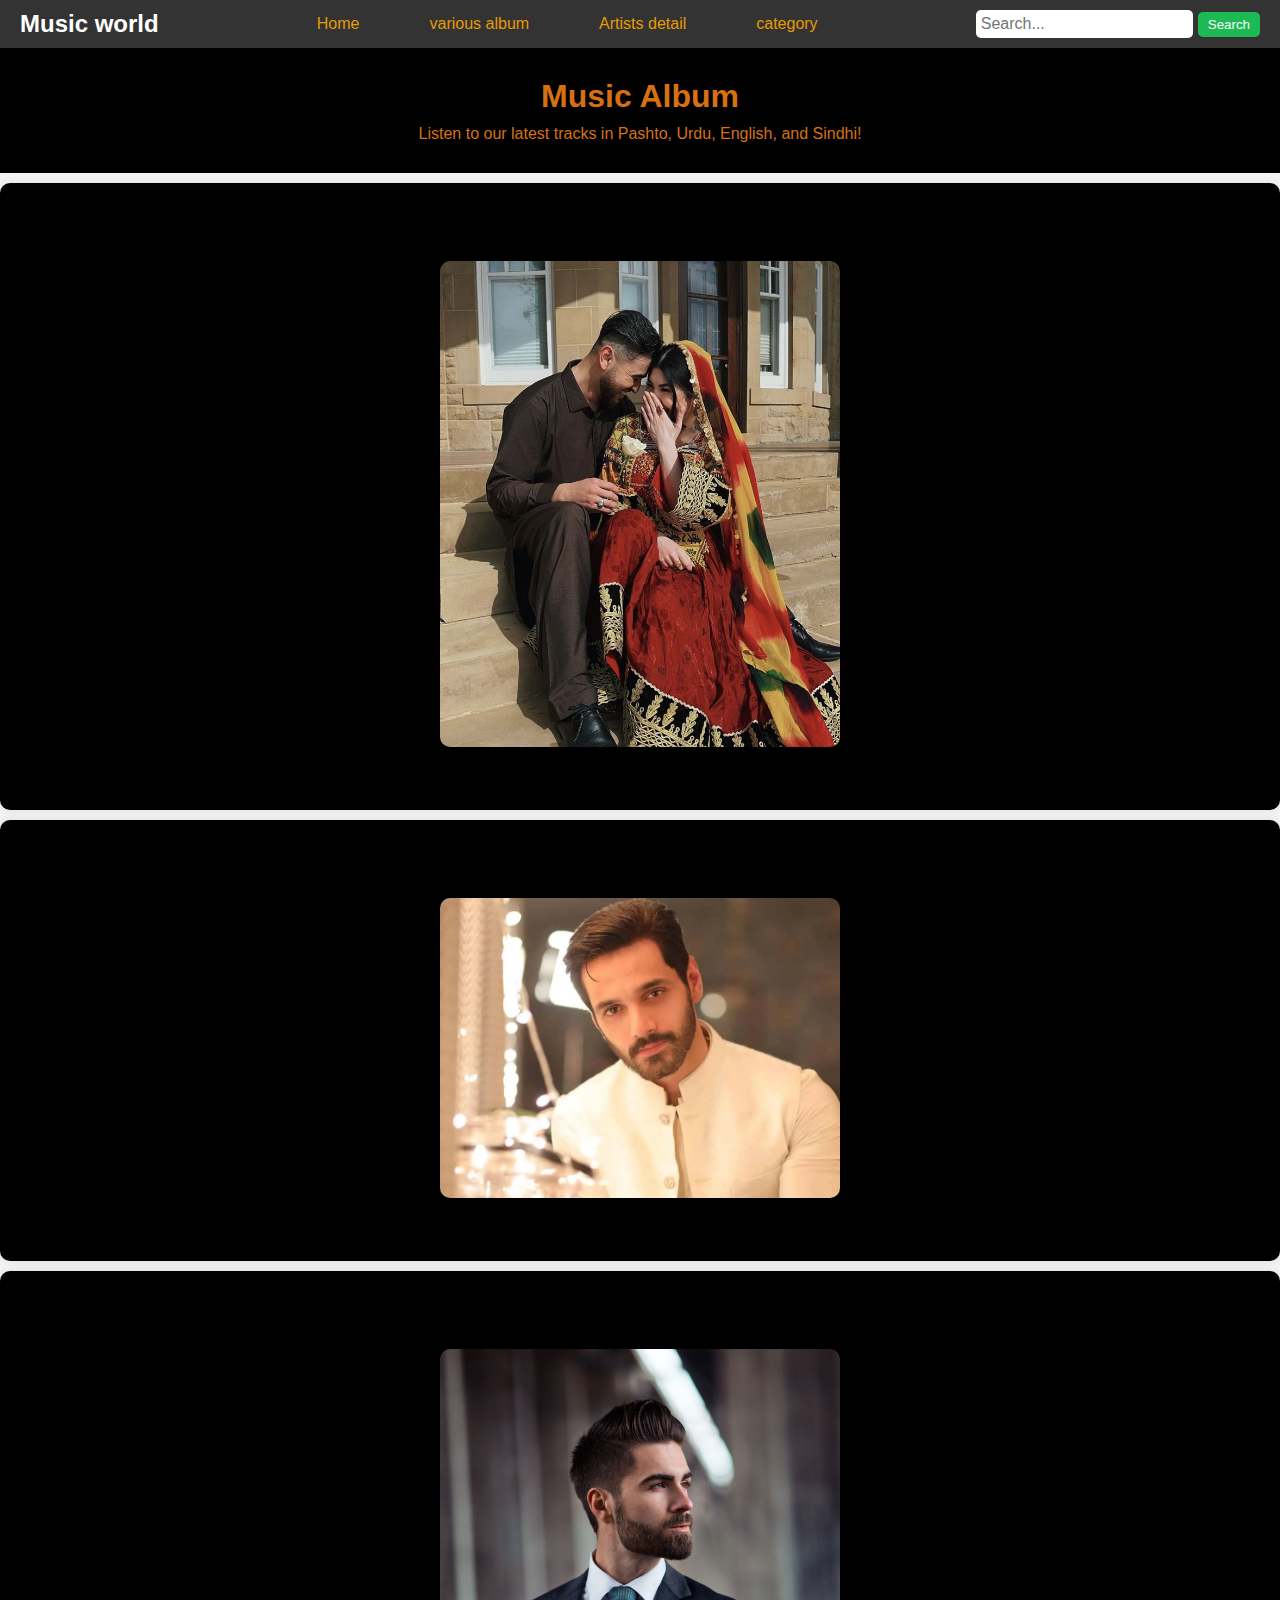
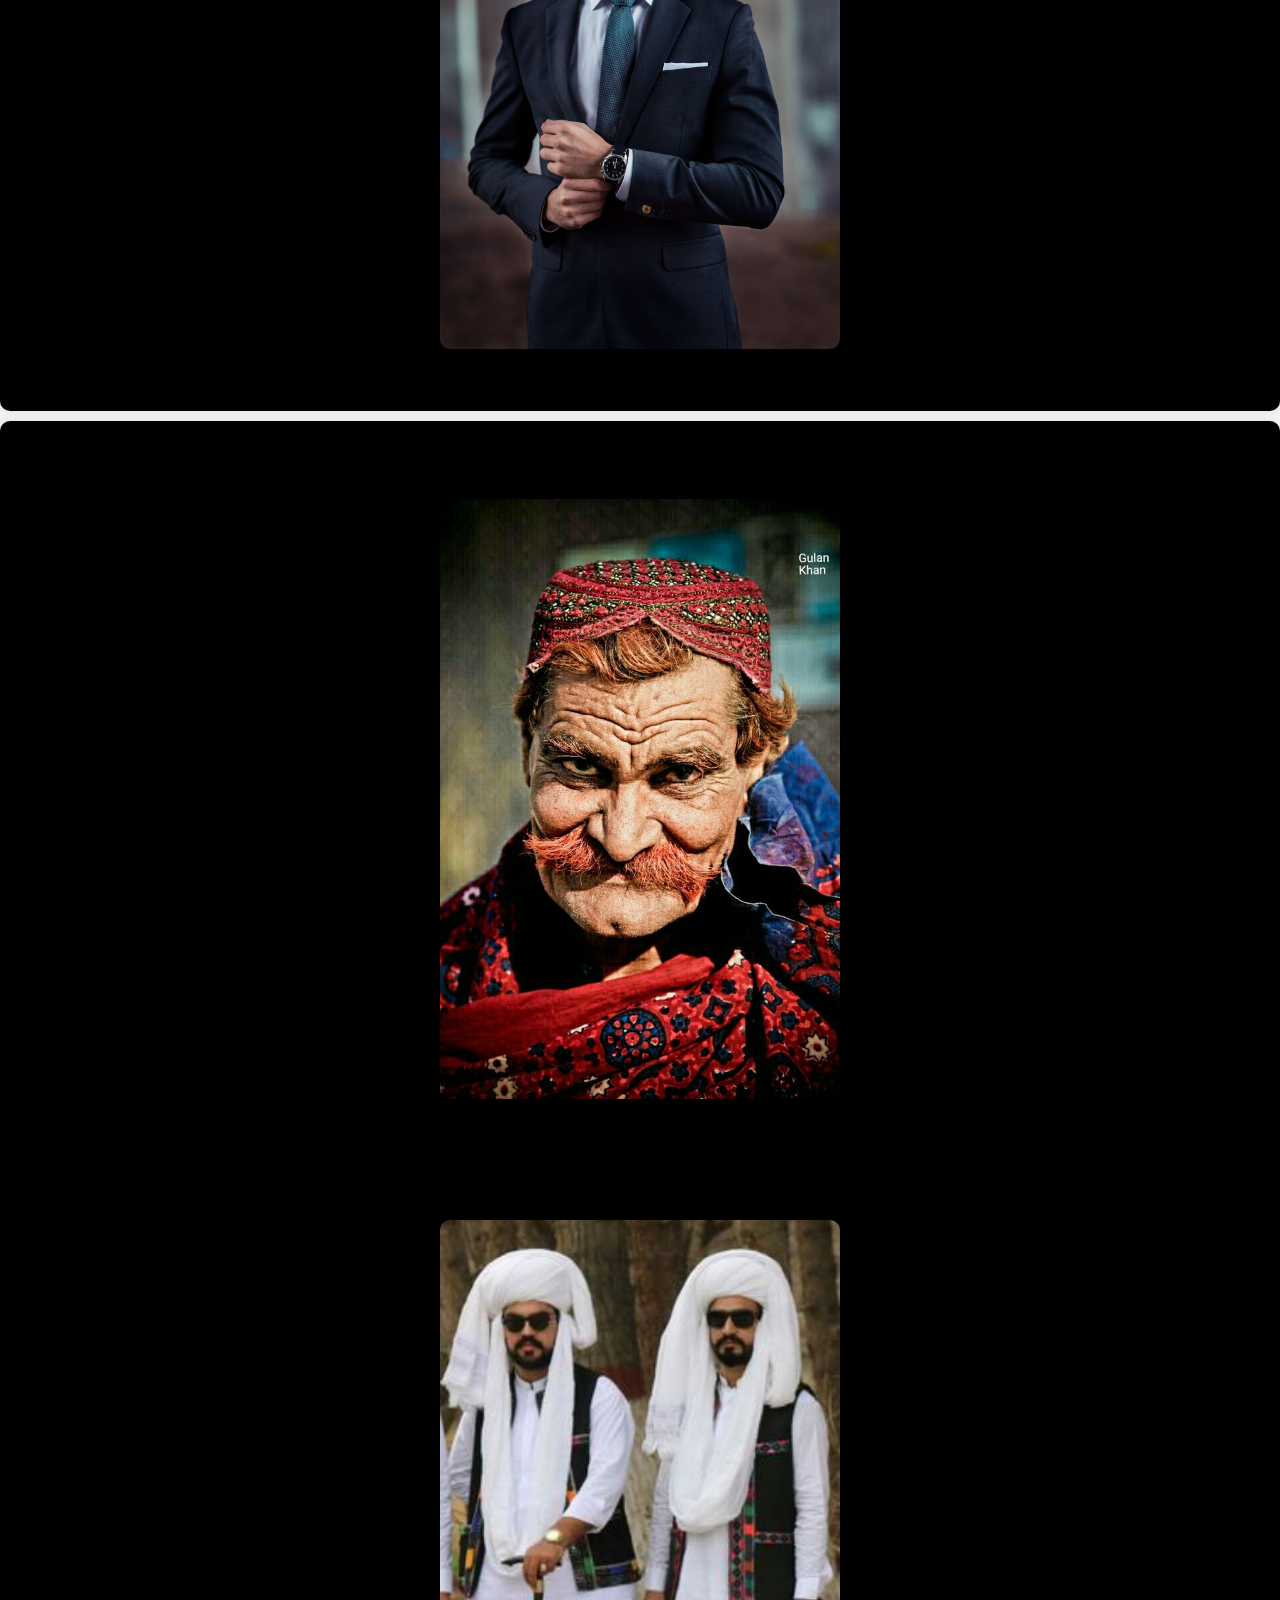
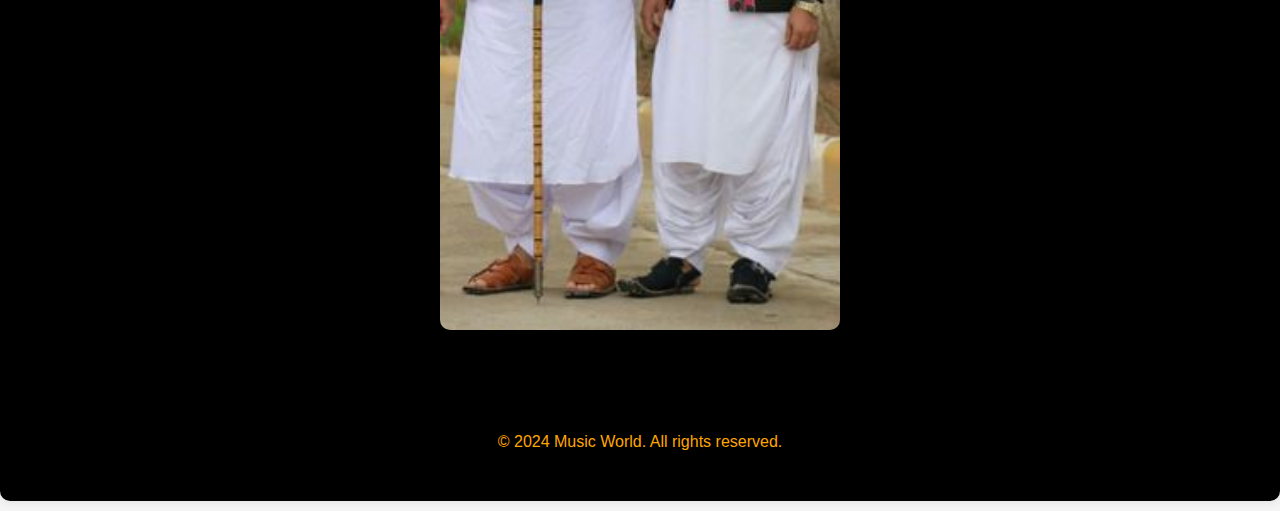
<file: various.html>
<!DOCTYPE html>
<html lang="en">
<head>
    <meta charset="UTF-8">
    <meta name="viewport" content="width=device-width, initial-scale=1.0">
    <title>Multilingual Music Album</title>
    <link rel="stylesheet" href="nav.css">
    <style>
        body {
            font-family: Arial, sans-serif;
            background-color: #ec7200;
            margin: 0;
            padding: 0;
            
        }
        header, section {
            padding: 20px;
            text-align: center;
        }
        header {
            background-color: #000000;
            color: rgb(214, 113, 18);
        }
        section {
            background-color: #fff;
            margin: 10px 0;
            border-radius: 10px;
            box-shadow: 0 0 10px rgba(0, 0, 0, 0.1);
        }
        h1, h2 {
            margin: 10px 0;
        }
        p {
            margin: 10px 0;
            font-size: 16px;
        }
        img {
            max-width: 100%;
            border-radius: 10px;
            margin-top: 10px;
        }
        body {
            margin: 0;
            font-family: Arial, sans-serif;
            background-color: #f4f4f4;
        }

        .navbar {
            display: flex;
            justify-content: space-between;
            align-items: center;
            background-color: #333;
            color: white;
            padding: 10px 20px;
        }

        .navbar .logo {
            font-size: 24px;
            font-weight: bold;
        }

        .navbar ul {
            list-style: none;
            display: flex;
            margin: 0;
            padding: 0;
        }

        .navbar ul li {
            margin: 0 15px;
        }

        .navbar ul li a {
            text-decoration: none;
            color: white;
            font-size: 16px;
            transition: color 0.3s;
        }

        .navbar ul li a:hover {
            color: #1DB954; /* Spotify green */
        }

        .navbar .search-bar {
            display: flex;
            align-items: center;
        }

        .navbar .search-bar input {
            padding: 5px;
            border: none;
            border-radius: 5px;
            outline: none;
        }

        .navbar .search-bar button {
            margin-left: 5px;
            padding: 5px 10px;
            border: none;
            border-radius: 5px;
            background-color: #1DB954;
            color: white;
            cursor: pointer;
            transition: background-color 0.3s;
        }

        .navbar .search-bar button:hover {
            background-color: #14833b;
        }

        @media (max-width: 768px) {
            .navbar ul {
                flex-direction: column;
                display: none;
                background-color: #333;
                position: absolute;
                top: 50px;
                right: 20px;
                padding: 10px;
                border-radius: 5px;
            }

            .navbar ul.show {
                display: flex;
            }

            .navbar .menu-toggle {
                display: block;
                cursor: pointer;
                font-size: 24px;
            }

            .navbar .menu-toggle.active + ul {
                display: flex;
            }
        }

        .navbar .menu-toggle {
            display: none;
        }

        .music-player {
            background-color: #1e1e1e;
            color: #fff;
            padding: 20px;
            border-radius: 10px;
            width: 80%;
            margin: 20px auto;
            text-align: center;
            box-shadow: 0 4px 8px rgba(0, 0, 0, 0.2);
            font-family: 'Arial', sans-serif;
        }

        .music-player h2 {
            font-size: 1.5em;
            margin-bottom: 20px;
            color: #f39c12;
        }

        .music-player audio {
            width: 100%;
            margin-bottom: 20px;
        }

        .playlist {
            display: flex;
            flex-wrap: wrap;
            justify-content: center;
        }

        .playlist .card {
            background-color: #2c2c2c;
            border-radius: 10px;
            width: 150px;
            margin: 10px;
            padding: 10px;
            box-shadow: 0 4px 8px rgba(0, 0, 0, 0.2);
            transition: transform 0.3s;
        }

        .playlist .card:hover {
            transform: scale(1.05);
        }

        .playlist .card img {
            width: 100%;
            border-radius: 5px;
        }

        .playlist .card p {
            margin: 10px 0;
            color: #fff;
        }
        section{
            background-color: #000000;
        }
        
footer {
    background-color: #000000;
    color: rgb(255, 166, 0);
    text-align: center;
    padding: 20px 0;
}
        
    </style>
</head>
<body>
    <nav class="navbar">
        <div class="logo">Music world</div>
        <div class="menu-toggle">&#9776;</div>
        <ul>
            <li><a href="index.html">Home</a></li>
            <li><a href="various.html">various album</a></li>
            <li><a href="artist.html">Artists detail</a></li>
            <li class="dropdown">
                <a href="#" class="dropbtn">category</a>
                <div class="dropdown-content">
                    <a href="rock.html">Rock</a>
                    <a href="jazz.html">Jazz</a>
                    <a href="pop.html">Pop</a>
                    <a href="rap.html">Rap</a>
                    <a href="classical.html">classical</a>
                </div>
            </li>
        </ul>
        <div class="search-bar">
            <input type="text" placeholder="Search...">
            <button>Search</button>
        </div>
    </nav>
    <header>
        <h1>Music Album</h1>
        <p>Listen to our latest tracks in Pashto, Urdu, English, and Sindhi!</p>
    </header>

    <section id="pashto">
        <h2>Pashto</h2>
        <img src="pashto.jpg" alt="Pashto Album Cover" width="400px" style="background-color: #000000;">
        <p>د پشتو موسیقي البوم</p>
        <!-- Add your Pashto album content here -->
    </section>

    <section id="urdu">
        <h2>Urdu</h2>
        <img src="pakistani.webp" alt="Urdu Album Cover" width="400px">
        <p>اردو موسیقی البم</p>
        <!-- Add your Urdu album content here -->
    </section>

    <section id="english">
        <h2>English</h2>
        <img src="chikne.jpg" alt="English Album Cover" width="400px">
        <p>Music Album in English</p>
        <!-- Add your English album content here -->
    </section>

    <section id="sindhi">
        <h2>Sindhi</h2>
        <img src="sindhi.jpg" alt="Sindhi Album Cover" width="400px">
        <p>سنڌي موسيقي البم</p>
        <!-- Add your Sindhi album content here -->
        <section id="baloch">
            <h2>baloch</h2>
            <img src="baloch.jpg" alt="baloch Album Cover" width="400px">
            <p>سنڌي موسيقي البم</p>
            <!-- Add your baloch album content here -->
    </section>
    <footer>
        <p>&copy; 2024 Music World. All rights reserved.</p>
        </footer>
    <script src="nav.js"></script>
</body>
</html>
</file>
<file: nav.css>
body { font-family: Arial, sans-serif; margin: 0; padding: 0; } .navbar { display: flex; justify-content: space-between; align-items: center; background-color: #333; padding: 10px 20px; color: rgb(251, 149, 6); } .logo { font-size: 24px; font-weight: bold; } .menu-toggle { display: none; font-size: 28px; cursor: pointer; } ul { list-style-type: none; margin: 0; padding: 0; display: flex; } ul li { padding: 0 20px; } ul li a { color: white; text-decoration: none; font-size: 18px; } ul li a:hover { text-decoration: underline; } .dropdown-content { display: none; position: absolute; background-color: #f9f9f9; min-width: 160px; box-shadow: 0 8px 16px rgba(0, 0, 0, 0.2); z-index: 1; } .dropdown-content a { color: black; padding: 12px 16px; text-decoration: none; display: block; } .dropdown-content a:hover { background-color: #f1f1f1; } .dropdown:hover .dropdown-content { display: block; } .search-bar { display: flex; } .search-bar input { padding: 5px; font-size: 16px; } .search-bar button { padding: 5px 10px; background-color: #555; color: white; border: none; cursor: pointer; } .search-bar button:hover { background-color: #666; } @media (max-width: 768px) { ul { flex-direction: column; display: none; } ul li { padding: 10px 0; text-align: center; } .menu-toggle { display: block; } }.navbar ul li a {
    text-decoration: none;
    color: rgb(229, 154, 4) !important ;
    font-size: 16px;
    transition: color 0.3s;
}
</file>
